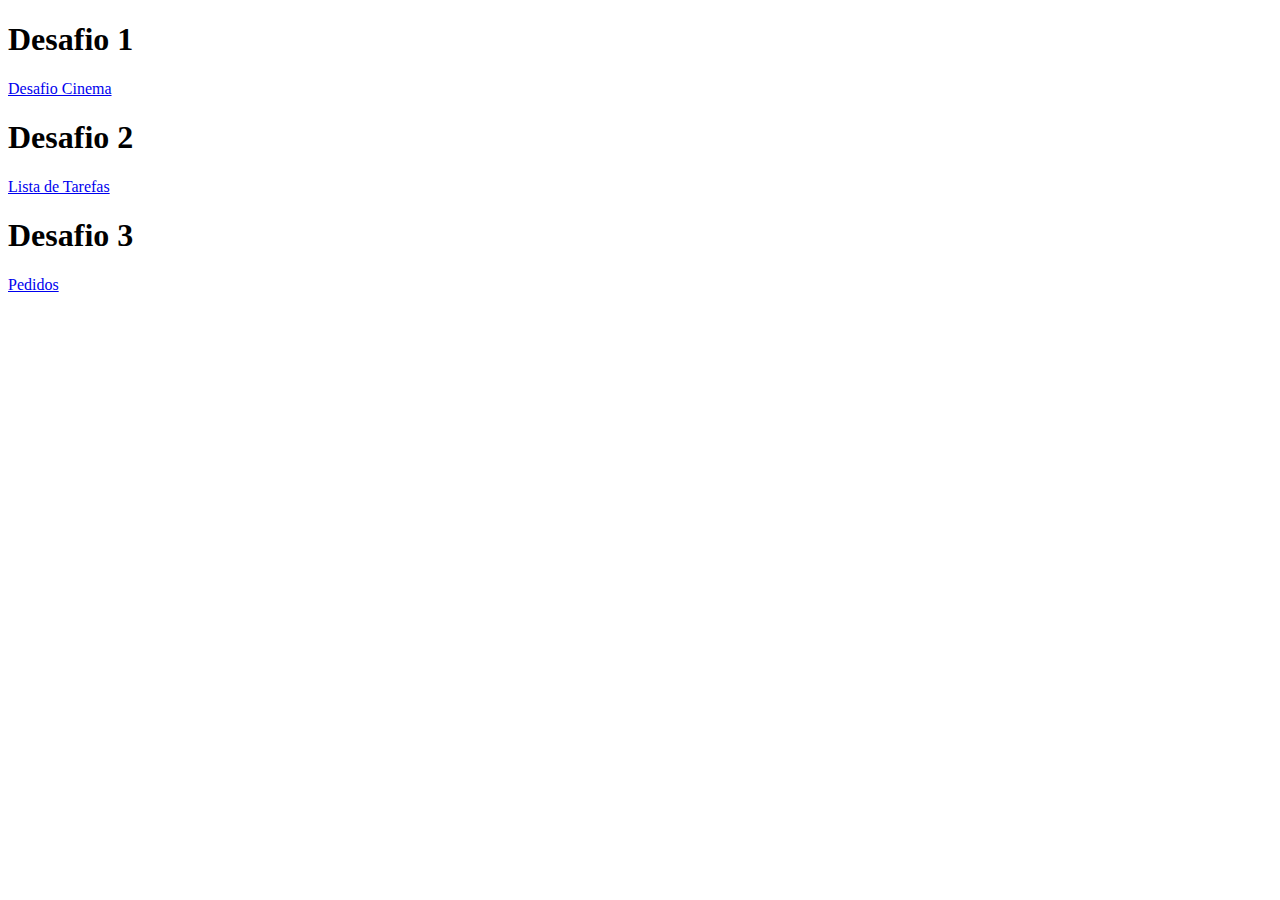
<file: index.html>
<!DOCTYPE html>
<html lang="en">

<head>
    <meta charset="UTF-8">
    <meta http-equiv="X-UA-Compatible" content="IE=edge">
    <meta name="viewport" content="width=device-width, initial-scale=1.0">
    <title>Desafios</title>
</head>

<body>
    <h1>Desafio 1</h1>
    <a href="cinema.html">Desafio Cinema</a>
    <h1>Desafio 2</h1>
    <a href="tarefas.html">Lista de Tarefas</a>
    <h1>Desafio 3</h1>
    <a href="pedidos.html">Pedidos</a>
</body>

</html>
</file>
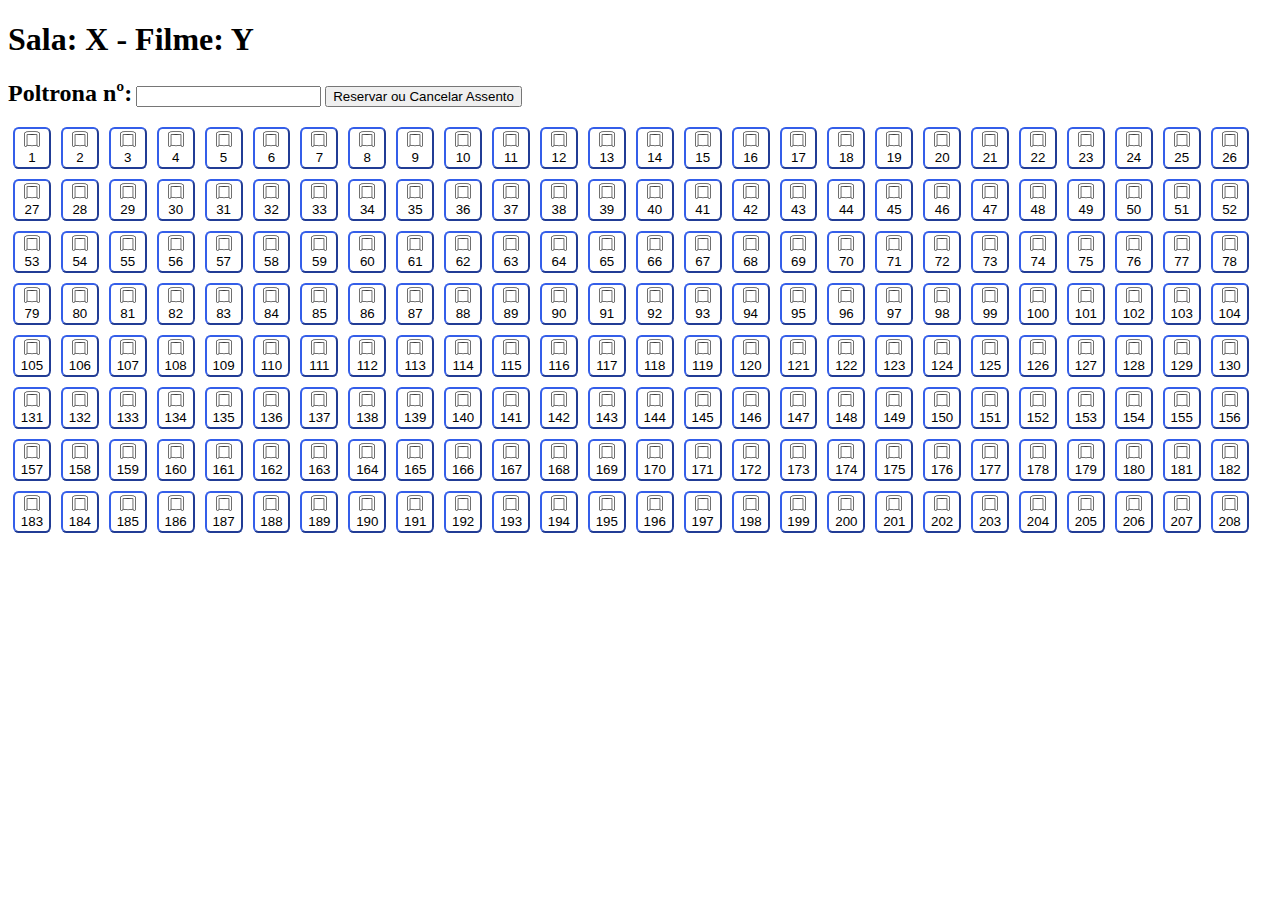
<file: cinema.html>
<!DOCTYPE html>
<html lang="en">

<head>
    <meta charset="UTF-8">
    <meta http-equiv="X-UA-Compatible" content="IE=edge">
    <meta name="viewport" content="width=device-width, initial-scale=1.0">
    <title>Reservas</title>
    <link rel="stylesheet" href="cinema.css">
</head>

<body>
    <h1>Sala: X - Filme: Y</h1>
    <div id="header">
        <h2>Poltrona nº:</h2>
        <input type="number" min="1" id="inputSeat">
        <input type="button" value="Reservar ou Cancelar Assento" onclick="selectInputItem()">
    </div>
    <div id="seats">
    </div>
    
    <script src="cinema.js"></script>
</body>

</html>
</file>
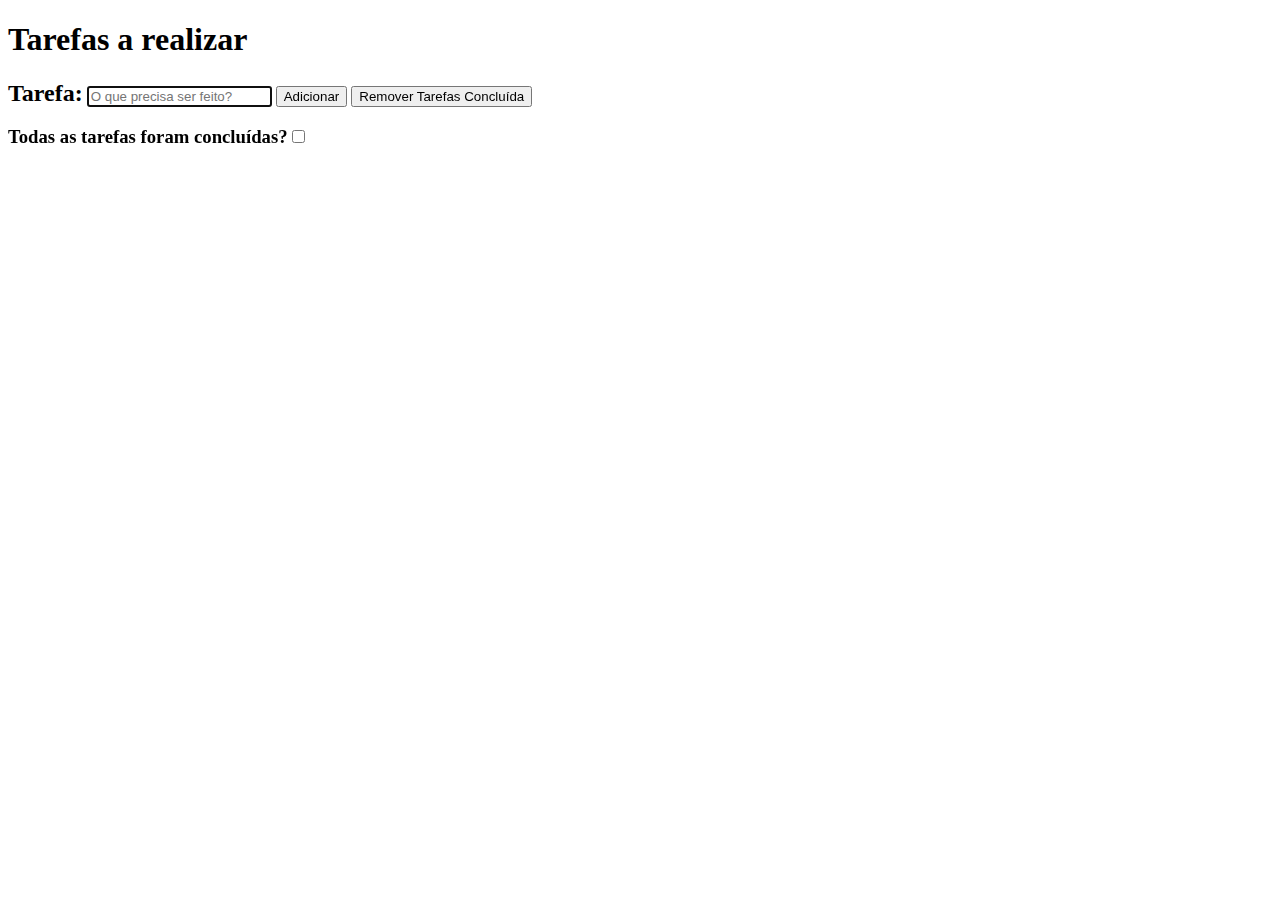
<file: tarefas.html>
<!DOCTYPE html>
<html lang="en">

<head>
    <meta charset="UTF-8">
    <meta http-equiv="X-UA-Compatible" content="IE=edge">
    <meta name="viewport" content="width=device-width, initial-scale=1.0">
    <title>Tarefas</title>
</head>

<body>
    <h1>Tarefas a realizar </h1>
    <div>
        <h2 style="display: inline;">Tarefa:</h2>
        <input type="text" id="inputTarefa" placeholder="O que precisa ser feito?">
        <button id="addButton" onclick="addTarefa()">Adicionar</button>
        <button id="remvButton" onclick="remvTarefa()">Remover Tarefas Concluída</button>
        <h3>Todas as tarefas foram concluídas?<input type="checkbox" id="todos" onclick="selectAll()"></h3>
    </div>
    <div id="tarefas">

    </div>
    <script src="tarefas.js"></script>
</body>

</html>
</file>
<file: cinema.css>
button{
    width: 3%;
    margin: 5px;
    padding: 2px;
    border-color: rgb(52, 94, 233);
    border-radius: 15%;
    background-color: white;
    cursor: pointer;
}

input, h2{
    display: inline;
    margin-bottom: 15px;
}
</file>
